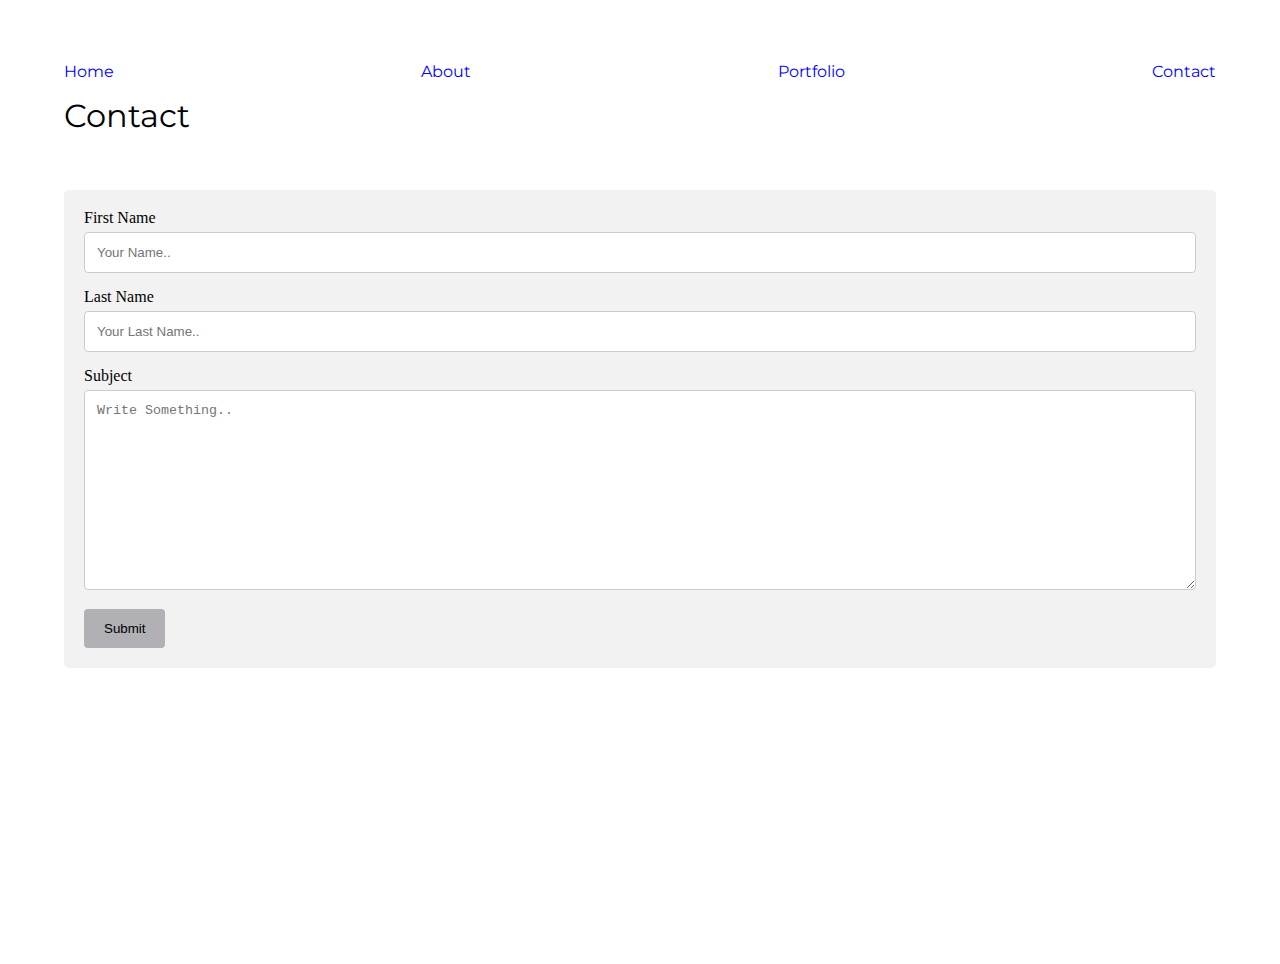
<file: contact.html>
<!doctype html>
<html lang="en">

<head>
    <meta charset="utf-8">
    <title>Contact Jonathan</title>
    <link rel="stylesheet" href="css/index.css">
    <link href="https://fonts.googleapis.com/css?family=Montserrat" rel="stylesheet">
</head>

<body>
    <section class="container">
        <header>
            <nav>
                <a href="index.html">Home</a>
                <a href="#">About</a>
                <a href="#">Portfolio</a>
                <a href="contact.html">Contact</a>
            </nav>
        </header>

        <div class="contact">
            <h2>Contact</h2>
            <form action="action_page.php">
                <label for="fname">First Name</label>
                <input type="text" id="fname" name="firstname" placeholder="Your Name..">
                <label for="lname">Last Name</label>
                <input type="text" id="lname" name="lastname" placeholder="Your Last Name..">
                <label for="subject">Subject</label>
                <textarea id="subject" name="subject" placeholder="Write Something.." style="height:200px"></textarea>
                <input type="submit" value="Submit">
            </form>
        </div>
    </section>
</body>
</file>
<file: css/index.css>
/* http://meyerweb.com/eric/tools/css/reset/ 
   v2.0 | 20110126
   License: none (public domain)
*/
html,
body,
div,
span,
applet,
object,
iframe,
h1,
h2,
h3,
h4,
h5,
h6,
p,
blockquote,
pre,
a,
abbr,
acronym,
address,
big,
cite,
code,
del,
dfn,
em,
img,
ins,
kbd,
q,
s,
samp,
small,
strike,
strong,
sub,
sup,
tt,
var,
b,
u,
i,
center,
dl,
dt,
dd,
ol,
ul,
li,
fieldset,
form,
label,
legend,
table,
caption,
tbody,
tfoot,
thead,
tr,
th,
td,
article,
aside,
canvas,
details,
embed,
figure,
figcaption,
footer,
header,
hgroup,
menu,
nav,
output,
ruby,
section,
summary,
time,
mark,
audio,
video {
  margin: 0;
  padding: 0;
  border: 0;
  font-size: 100%;
  font: inherit;
  vertical-align: baseline;
}
/* HTML5 display-role reset for older browsers */
article,
aside,
details,
figcaption,
figure,
footer,
header,
hgroup,
menu,
nav,
section {
  display: block;
}
body {
  line-height: 1;
}
ol,
ul {
  list-style: none;
}
blockquote,
q {
  quotes: none;
}
blockquote:before,
blockquote:after,
q:before,
q:after {
  content: '';
  content: none;
}
table {
  border-collapse: collapse;
  border-spacing: 0;
}
/* Set every element's box-sizing to border-box */

/* Begin Coding Here */ 

* {
  box-sizing: border-box;
}
html,
body {
  height: 100%;
}
.container {
  width: 90%;
  max-width: 1200px;
  margin: 5%;
}
.container h1,
.container h2,
.container h3 {
  font-family: 'Montserrat', sans-serif;
}
.container p {
  font-size: 1.25rem;
}
.container h1 {
  font-size: 3rem;
}
.container h2 {
  font-size: 2rem;
}
.container h3 {
  font-size: 1.5rem;
}
.container h4 {
  font-size: 1.25rem;
}
.container header nav {
  width: 100%;
  display: flex;
  justify-content: space-between;
  font-family: 'Montserrat', sans-serif;
}
.container header nav a {
  text-decoration: none;
  color: rgb(1, 1, 248);
}
@media (max-width: 500px) {
  .container header nav a {
    padding: 5%;
    border-bottom: 1px solid rgb(1, 1, 248);
    width: 100%;
    text-align: center;
  }
}
@media (max-width: 500px) {
  .container header nav {
    flex-direction: column;
    justify-content: center;
    align-items: center;
  }
}
.container .firstHalf {
  display: flex;
  justify-content: center;
  align-items: center;
  background-color: rgba(1, 1, 248, 0.26);
  margin: 5% 0;
}
.container .firstHalf img {
  width: 50%;
  height: auto;
  padding: 5% 0% 5% 5%;
}
.container .firstHalf .firstSection {
  display: flex;
  flex-direction: column;
  justify-content: center;
  align-items: center;
  width: 75%;
  padding: 5%;
}
.container .firstHalf .firstSection p a {
  text-decoration: none;
  color: black;
}
.container .about {
  display: flex;
  justify-content: space-evenly;
}
@media (max-width: 500px) {
  .container .about {
    flex-direction: column;
    width: 100%;
  }
}
.container .about .skillSet {
  display: flex;
  flex-direction: column;
  justify-content: flex-start;
  align-items: space-evenly;
  width: 45%;
}
@media (max-width: 500px) {
  .container .about .skillSet {
    width: 100%;
  }
}
.container .about .skillSet ul {
  padding: 5% 0;
  list-style-type: disc;
  list-style-position: inside;
}
.container .about .skillSet ul li {
  font-size: 1.25rem;
}
.container .about .workHistory {
  display: flex;
  flex-direction: column;
  width: 45%;
  padding-bottom: 5%;
}
@media (max-width: 500px) {
  .container .about .workHistory {
    width: 100%;
  }
}
.container .about .workHistory .tableHead {
  display: flex;
  justify-content: space-between;
  padding: 5% 0;
}
.container .about .workHistory .company1 {
  display: flex;
  justify-content: space-between;
}
.container .about .workHistory .company2 {
  display: flex;
  justify-content: space-between;
}
.container .about .workHistory .company3 {
  display: flex;
  justify-content: space-between;
}
.container .contact {
  margin-top: 20px;
}
.container .contact form {
  border-radius: 5px;
  background-color: #f2f2f2;
  padding: 20px;
  margin: 5% 0;
}
.container .contact form input[type=text],
.container .contact form select,
.container .contact form textarea {
  width: 100%;
  padding: 12px;
  border: 1px solid #ccc;
  border-radius: 4px;
  box-sizing: border-box;
  margin-top: 6px;
  margin-bottom: 16px;
  resize: vertical;
}
.container .contact form input[type=submit] {
  background-color: #B0B0B5;
  color: black;
  padding: 12px 20px;
  border: none;
  border-radius: 4px;
  cursor: pointer;
}
</file>
